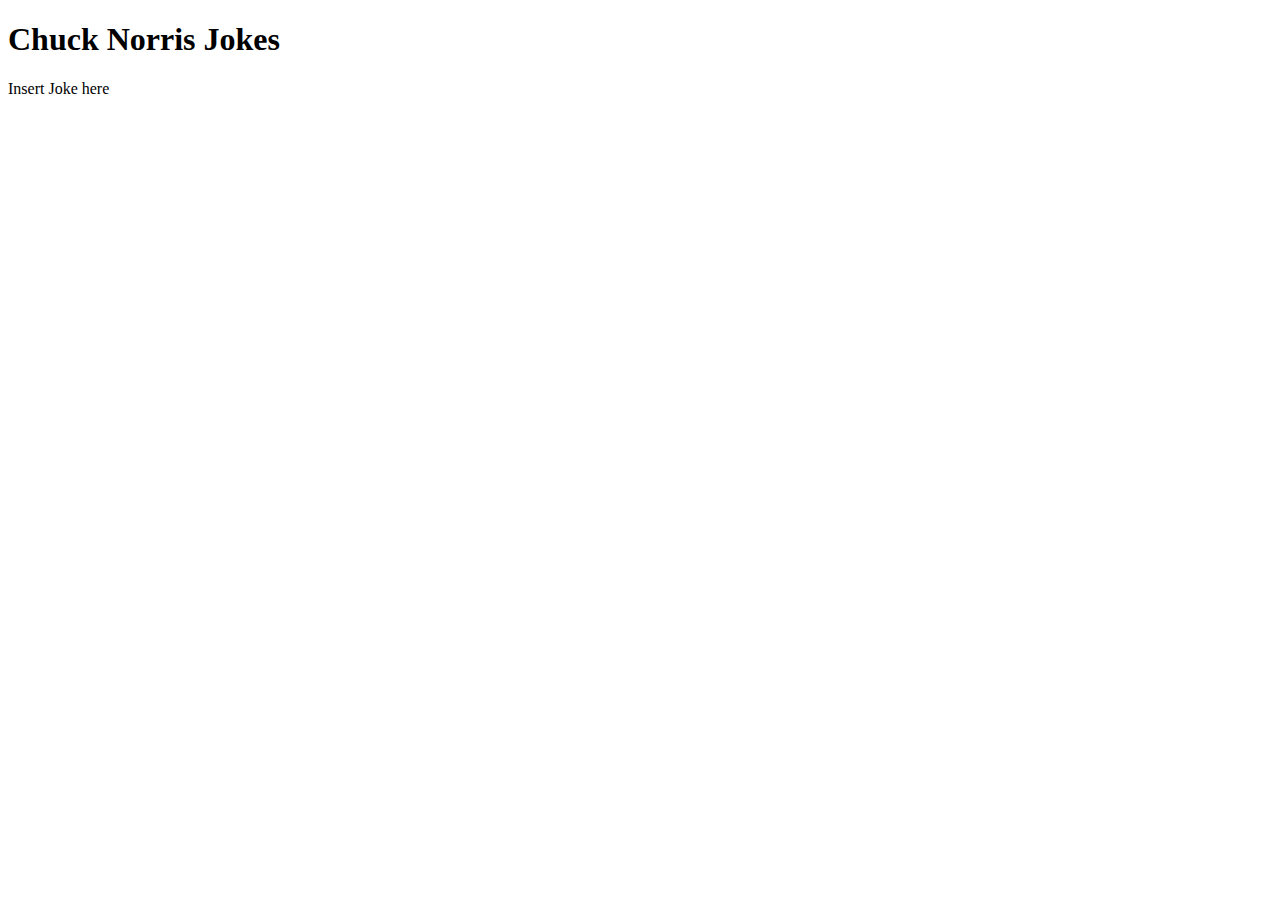
<file: jokeapp/src/main/resources/templates/chucknorris.html>
<!DOCTYPE html>
<html lang="en" xmlns:th="http://www.thymeleaf.org">
<head>
    <meta charset="UTF-8"/>
    <title>Jokes</title>
</head>
<body>
<h1>Chuck Norris Jokes</h1>
<p th:text="${joke}">Insert Joke here</p>
</body>
</html>
</file>
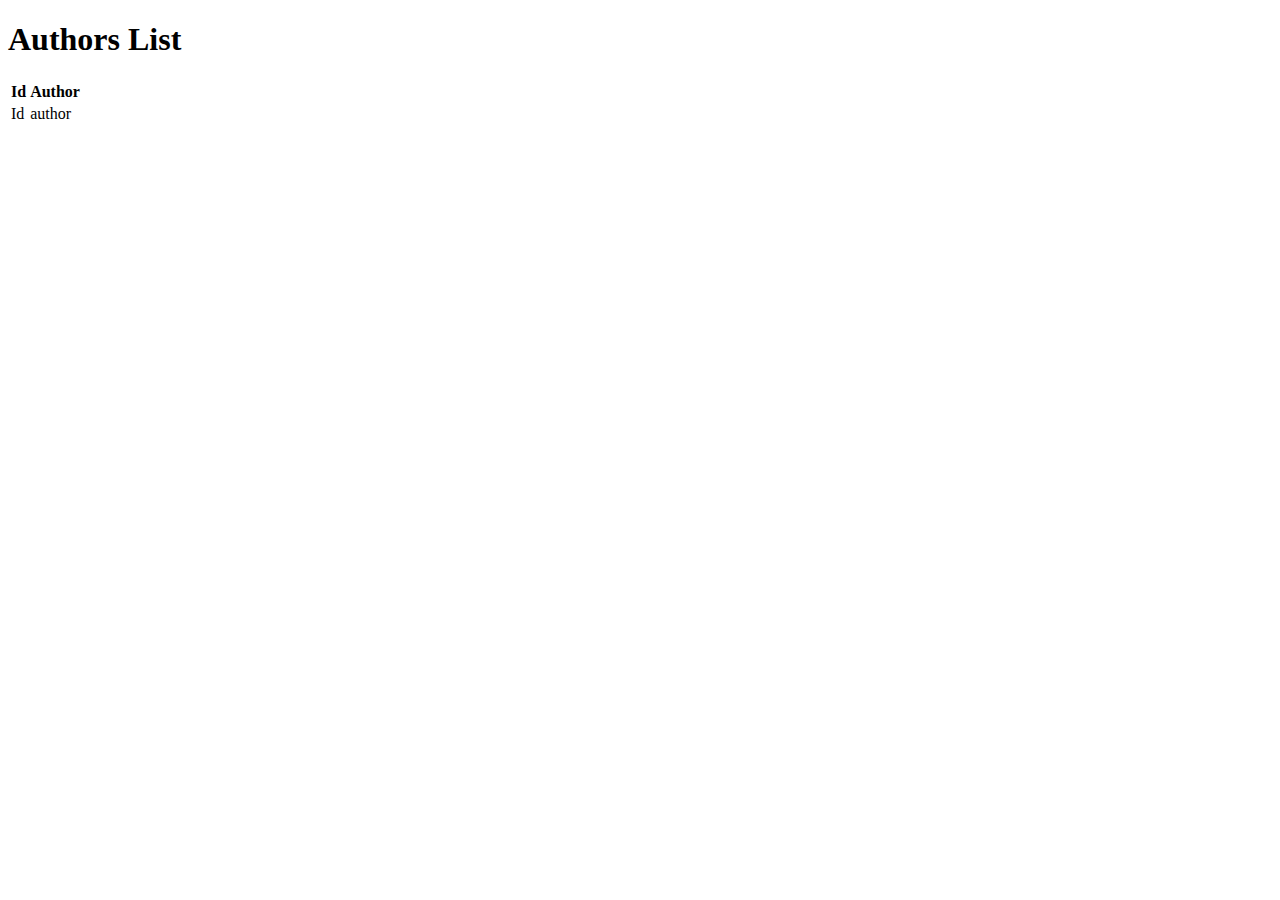
<file: spring5webapp/src/main/resources/templates/authors.html>
<!DOCTYPE html>
<html lang="en" xmlns:th="http://www.thymeleaf.org">
<head>
    <meta charset="UTF-8">
    <title>Authors List</title>
</head>
<body>
<h1>Authors List</h1>
<table>
    <tr>
        <th>Id</th>
        <th>Author</th>
    </tr>
    <tr th:each="author : ${authors}"}>
        <td th:text="${author.id}">Id</td>
               <td th:text="${author.firstName} + ${author.lastName}">author</td>

    </tr>
</table>
</body>
</html>
</file>
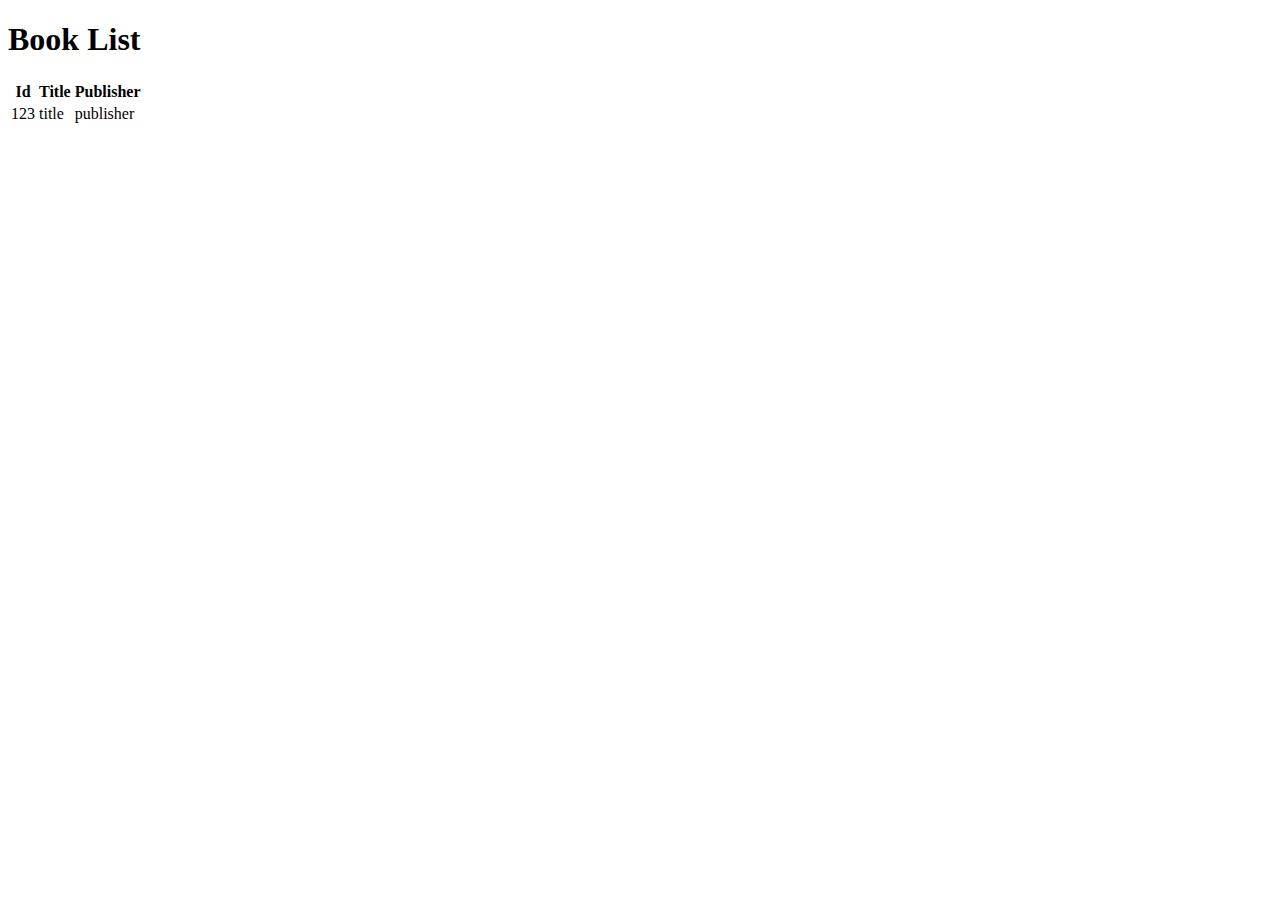
<file: spring5webapp/src/main/resources/templates/books.html>
<!DOCTYPE html>
<html lang="en" xmlns:th="http://www.thymeleaf.org">
<head>
    <meta charset="UTF-8">
    <title>Spring Framework Guru</title>
</head>
<body>

<h1>Book List</h1>
<table>
<tr>
    <th>Id</th>
    <th>Title</th>
    <th>Publisher</th>
</tr>
<tr th:each="book : ${books}"}>
    <td th:text="${book.id}">123</td>
    <td th:text="${book.title}">title</td>
    <td th:text="${book.publisher.name}">publisher</td>

</tr>

</table>

</body>
</html>
</file>
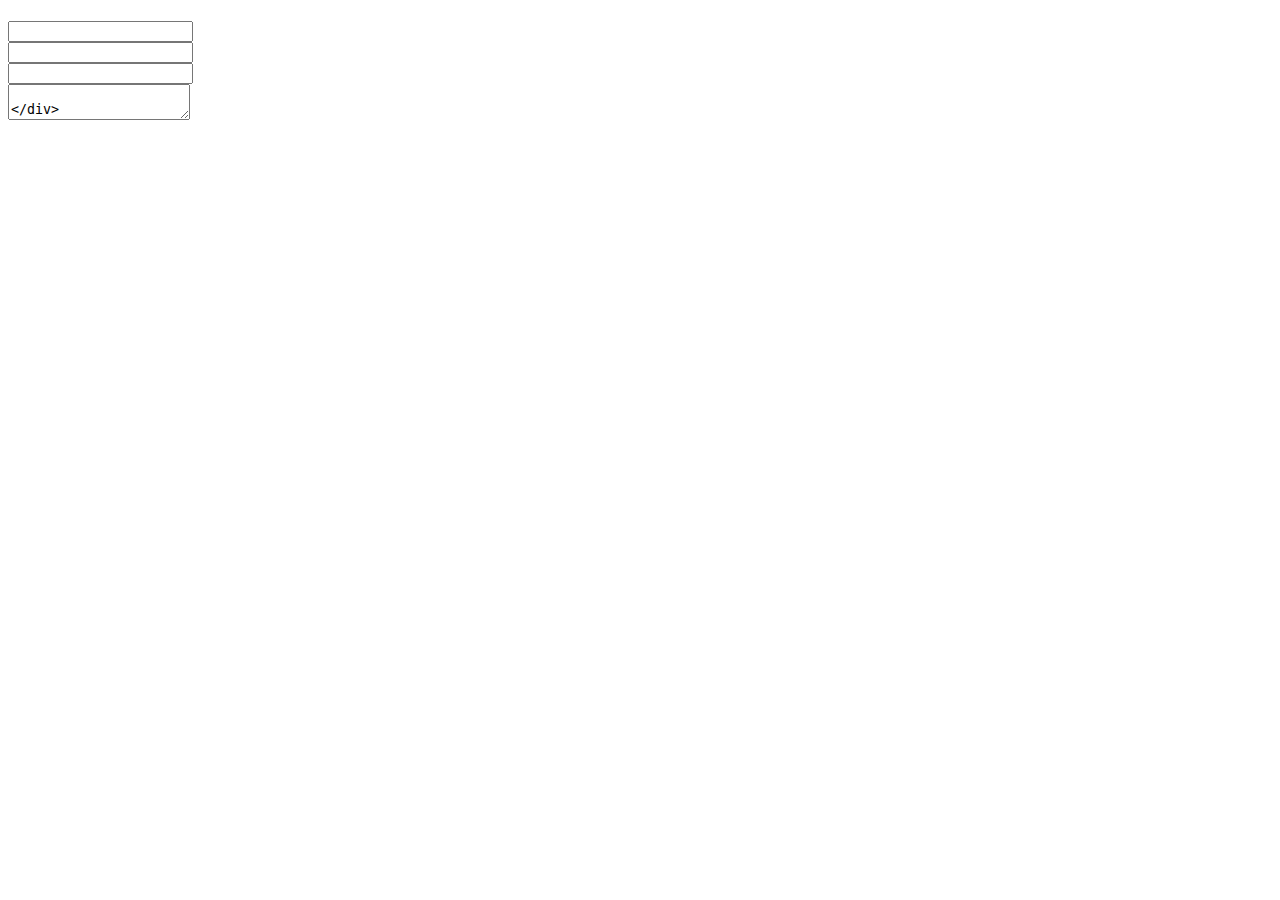
<file: devopsbuddy/src/main/resources/templates/contact/contact.html>
<!DOCTYPE html>
<html lang="en" xmlns:th="http://www.thymeleaf.org">
<head th:replace="common/header::common-header"/>

<body>

<div th:replace="common/navbar::common-navbar"/>

<div class="container">

    <div class="row">
        <div class="col-md-6 col-md-offset-3">
        <div class="well">
            <div class="text-center">
            <h1 th:text="#{contact.h1.text}"></h1>
                <p class="lead" th:text="#{contact.p.lead}"></p>
                <form id="ContactForm" th:action="@{/contact/}" th:object="${feedback}" method="post" class="text-left">
                <div class="form-group">
                    <label for="email" th:text="#{form.email}"></label>
                    <input type="email" id="email" th:field="*{email}" class="form-control"/>

                </div>
                    <div class="form-group">
                        <label for="firstName" th:text="#{form.firstname}"></label>
                        <input type="text" id="firstName" th:field="*{firstname}" class="form-control"/>
                    </div>

                    <div class="form-group">
                        <label for="lastName" th:text="#{form.lastname}"></label>
                        <input type="text" id="lastName" th:field="*{lastName}" class="form-control"/>
                    </div>

                    <div class="form-group">
                        <label for="feedback" th:text="#{contact.feedback.form.text}"></label>
                        <textarea  id="feedback" th:field="*{feedback}" class="form-control"/>
                    </div>

                    <div class="form-group">
                        <button type="submit" class="btn btn-primary" th:text="#{form.submit}"></button>
                    </div>


                </form>
            </div>

        </div>
    </div>
    </div>

</div>

<!-- Bootstrap core JavaScript
================================================== -->
<!-- Placed at the end of the document so the pages load faster -->
<div th:replace="common/header::before-body-scripts"/>
</body>
</html>
</file>
